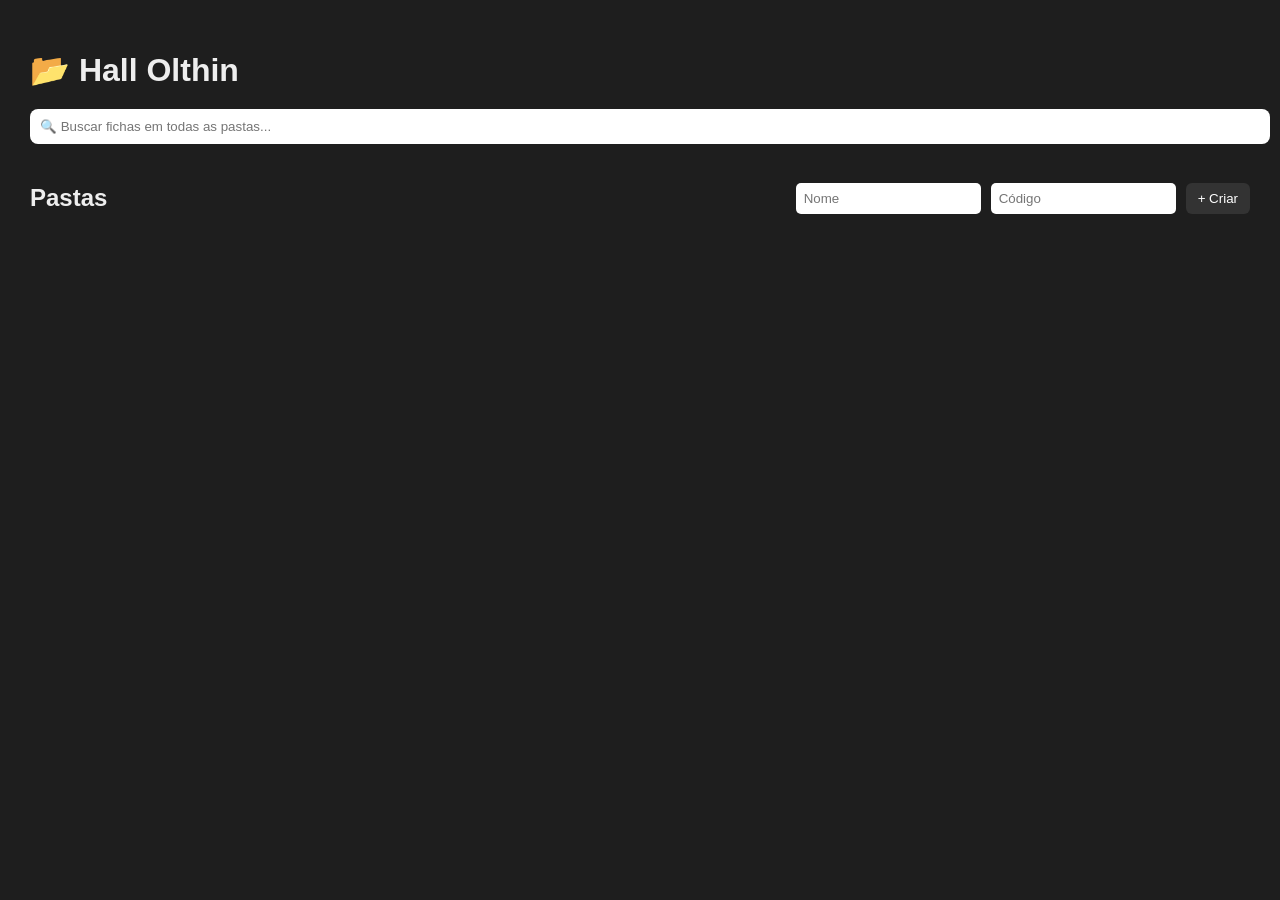
<file: index.html>
<!DOCTYPE html>
<html lang="pt-BR">
<head>
    <meta charset="UTF-8">
    <title>Menu</title>
    <link rel="stylesheet" href="css/menu.css">
</head>

<body>

<div class="menu-container">

    <h1>📂 Hall Olthin</h1>

    <!-- 🔍 BUSCA GLOBAL -->
    <input id="buscaGlobal" placeholder="🔍 Buscar fichas em todas as pastas...">

    <!-- RESULTADO DA BUSCA -->
    <div id="resultadoBusca" class="grid"></div>

    <!-- ==========================
    📁 TELA DE PASTAS
    ========================== -->
    <div id="telaPastas">

        <div class="top-bar">
            <h2>Pastas</h2>

            <div class="form-inline">
                <input id="novaPastaNome" placeholder="Nome">
                <input id="novoCodigo" placeholder="Código">
                <button id="btnCriarPasta">+ Criar</button>
            </div>
        </div>

        <div id="listaPastas" class="grid"></div>

    </div>


    <!-- ==========================
    📂 TELA DE FICHAS
    ========================== -->
    <div id="telaFichas" style="display: none;">

        <div class="top-bar">
            <button id="btnVoltar">⬅</button>
            <h2 id="tituloPasta"></h2>
            <button id="btnNovaFicha">+ Nova Ficha</button>
            <button id="btnEditarPasta">✏️ Editar Pasta</button>
        </div>

        <div id="listaFichas" class="grid"></div>

    </div>

</div>

<!-- MODAL -->
<div id="modalConfirm" class="modal hidden">
    <div class="modal-box">

        <p id="modalTexto">Tem certeza?</p>

        <input id="modalInput" placeholder="Digite algo..." style="display:none; width:100%; margin-top:10px;">

        <div class="modal-botoes">
            <button id="btnCancelar">Cancelar</button>
            <button id="btnConfirmar">Confirmar</button>
        </div>

    </div>
</div>

<script type="module" src="script/menu/menu.js"></script>

</body>
</html>
</file>
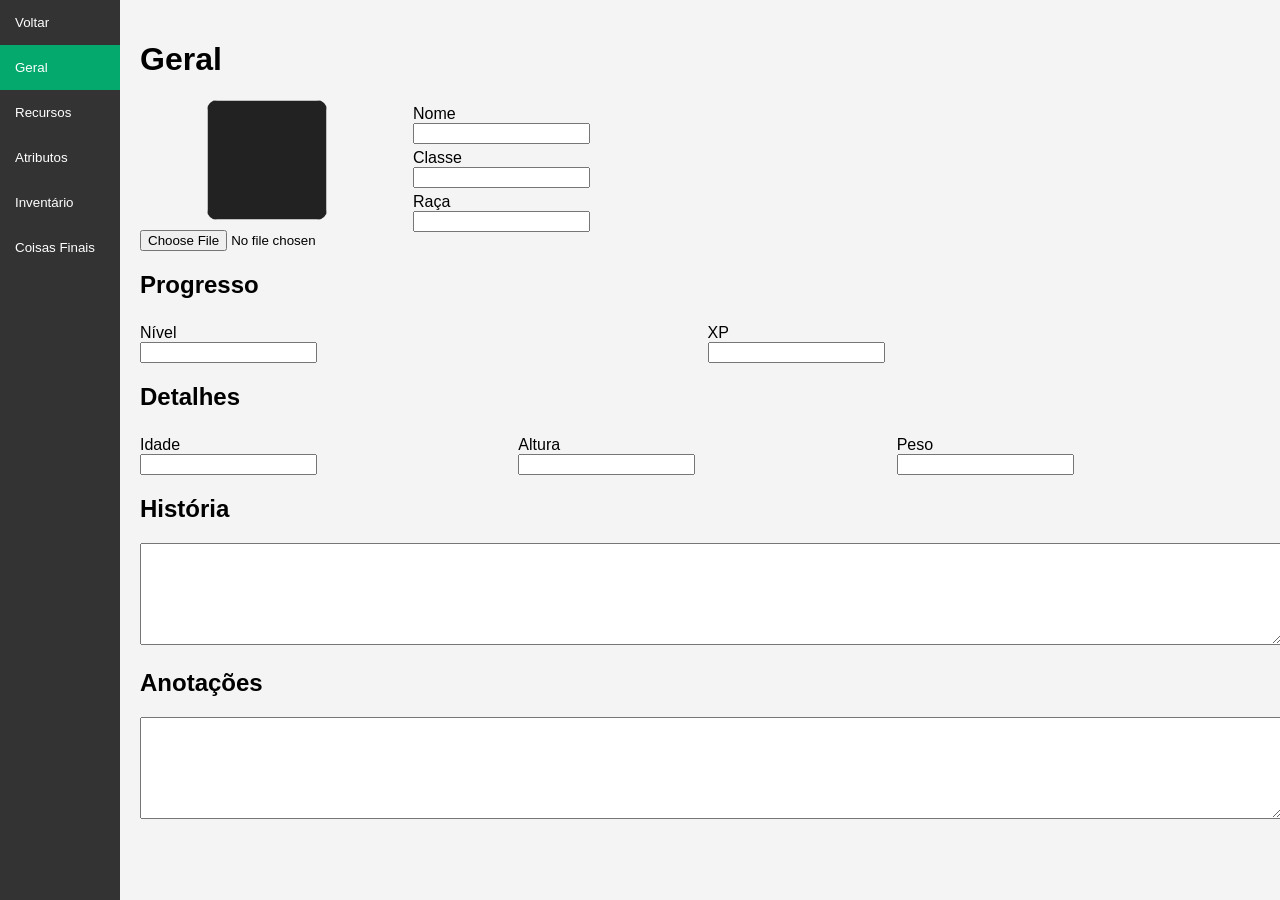
<file: ficha.html>
<!DOCTYPE html>
<html>
<head>
    <meta charset="UTF-8">
    <title>Ficha RPG</title>
    <link rel="stylesheet" href="css/ficha.css">
</head>

<body>

<div class="container">

    <!-- SIDEBAR -->
    <div class="sidebar">
        <button id="btnVoltar">Voltar</button>
        <button class="tablinks" onclick="openTab(event, 'Geral')">Geral</button>
        <button class="tablinks" onclick="openTab(event, 'Recursos')">Recursos</button>
        <button class="tablinks" onclick="openTab(event, 'Atributos')">Atributos</button>
        <button class="tablinks" onclick="openTab(event, 'Inventario')">Inventário</button>
        <button class="tablinks" onclick="openTab(event, 'CoisasF')">Coisas Finais</button>
    </div>

    <!-- CONTEÚDO -->
    <div class="content">

        <!-- GERAL -->
        <div id="Geral" class="tabcontent">

            <h1>Geral</h1>

            <!-- HEADER DO PERSONAGEM -->
            <div class="char-header">

                <div class="char-img">
                    <img id="previewImagem">
                    <input type="file" id="inputImagem">
                </div>

                <div class="char-info">
                    <label>Nome</label>
                    <input type="text" class="save" data-key="nome">

                    <label>Classe</label>
                    <input type="text" class="save" data-key="classe">

                    <label>Raça</label>
                    <input type="text" class="save" data-key="raca">
                </div>

            </div>

            <!-- PROGRESSO -->
            <h2>Progresso</h2>
            <div class="grid-2">

                <div>
                    <label>Nível</label>
                    <input type="number" class="save" data-key="nivel">
                </div>

                <div>
                    <label>XP</label>
                    <input type="number" class="save" data-key="xp">
                </div>

            </div>

            <!-- DETALHES -->
            <h2>Detalhes</h2>
            <div class="grid-3">

                <div>
                    <label>Idade</label>
                    <input type="number" class="save" data-key="idade">
                </div>

                <div>
                    <label>Altura</label>
                    <input type="text" class="save" data-key="altura">
                </div>

                <div>
                    <label>Peso</label>
                    <input type="text" class="save" data-key="peso">
                </div>

            </div>

            <!-- LORE -->
            <h2>História</h2>
            <textarea class="save" data-key="historia"></textarea>

            <!-- EXTRA -->
            <h2>Anotações</h2>
            <textarea class="save" data-key="notas"></textarea>

        </div>

        <!-- RECURSOS -->
        <div id="Recursos" class="tabcontent">
            <h1>Recursos</h1>

            <!-- RECURSOS BÁSICOS -->
            <div class="resources-grid">

                <!-- VIDA -->
                <div class="resource" data-type="vida">

                    <div class="resource-title">Vida</div>

                    <div class="resource-bar">
                        <div class="resource-damage"></div>
                        <div class="resource-fill"></div>

                        <div class="resource-text">
                            <input type="number" class="save resource-atual" data-key="vida.atual" value="10">
                            <span>/</span>
                            <input type="number" class="save resource-max" data-key="vida.max" value="10">
                        </div>
                    </div>

                    <div class="resource-controls">
                        <button class="heal">Cura</button>
                        <button class="damage">Dano</button>
                    </div>
                </div>

                <!-- ARMADURA -->
                <div class="resource" data-type="armadura">

                    <div class="resource-title">Armadura</div>

                    <div class="resource-bar">
                        <div class="resource-damage"></div>
                        <div class="resource-fill"></div>

                        <div class="resource-text">
                            <input type="number" class="save resource-atual" data-key="armadura.atual" value="10">
                            <span>/</span>
                            <input type="number" class="save resource-max" data-key="armadura.max" value="10">
                        </div>
                    </div>

                    <div class="resource-controls">
                        <button class="heal">Cura</button>
                        <button class="damage">Dano</button>
                    </div>
                </div>

                <!-- VONTADE -->
                <div class="resource" data-type="vontade">

                    <div class="resource-title">Vontade</div>

                    <div class="resource-bar">
                        <div class="resource-damage"></div>
                        <div class="resource-fill"></div>

                        <div class="resource-text">
                            <input type="number" class="save resource-atual" data-key="vontade.atual" value="10">
                            <span>/</span>
                            <input type="number" class="save resource-max" data-key="vontade.max" value="10">
                        </div>
                    </div>

                    <div class="resource-controls">
                        <button class="heal">Recuperar</button>
                        <button class="damage">Gastar</button>
                    </div>
                </div>

                <!-- MAGIA -->
                <div class="resource" data-type="magia">

                    <div class="resource-title">Magia</div>

                    <div class="resource-bar">
                        <div class="resource-damage"></div>
                        <div class="resource-fill"></div>

                        <div class="resource-text">
                            <input type="number" class="save resource-atual" data-key="magia.atual" value="10">
                            <span>/</span>
                            <input type="number" class="save resource-max" data-key="magia.max" value="10">
                        </div>
                    </div>

                    <div class="resource-controls">
                        <button class="heal">Recuperar</button>
                        <button class="damage">Gastar</button>
                    </div>
                </div>

            </div>

            <hr>

            <h1>Recursos Especiais</h1>

            <!-- RECURSOS ESPECIAIS -->
            <div class="resources-grid">

                <!-- ENERGIA -->
                <div class="resource" data-type="energia">

                    <div class="resource-title">Energia</div>

                    <div class="resource-bar">
                        <div class="resource-damage"></div>
                        <div class="resource-fill"></div>

                        <div class="resource-text">
                            <input type="number" class="save resource-atual" data-key="energia.atual" value="10">
                            <span>/</span>
                            <input type="number" class="save resource-max" data-key="energia.max" value="10">
                        </div>
                    </div>

                    <div class="resource-controls">
                        <button class="heal">Recuperar</button>
                        <button class="damage">Gastar</button>
                    </div>
                </div>

                <!-- ESPERANÇA -->
                <div class="resource" data-type="esperanca">

                    <div class="resource-title">Esperança</div>

                    <div class="resource-bar">
                        <div class="resource-damage"></div>
                        <div class="resource-fill"></div>

                        <div class="resource-text">
                            <input type="number" class="save resource-atual" data-key="esperanca.atual" value="10">
                            <span>/</span>
                            <input type="number" class="save resource-max" data-key="esperanca.max" value="10">
                        </div>
                    </div>

                    <div class="resource-controls">
                        <button class="heal">Recuperar</button>
                        <button class="damage">Gastar</button>
                    </div>
                </div>

                <!-- DOR -->
                <div class="resource" data-type="dor">

                    <div class="resource-title">Dor</div>

                    <div class="resource-bar">
                        <div class="resource-damage"></div>
                        <div class="resource-fill"></div>

                        <div class="resource-text">
                            <input type="number" class="save resource-atual" data-key="dor.atual" value="10">
                            <span>/</span>
                            <input type="number" class="save resource-max" data-key="dor.max" value="10">
                        </div>
                    </div>

                    <div class="resource-controls">
                        <button class="heal">Recuperar</button>
                        <button class="damage">Gastar</button>
                    </div>
                </div>

                <!-- PASSOS DA MORTE -->
                <div class="resource" data-type="morte">

                    <div class="resource-title">Passos da Morte</div>

                    <div class="resource-bar">
                        <div class="resource-damage"></div>
                        <div class="resource-fill"></div>

                        <div class="resource-text">
                            <input type="number" class="save resource-atual" data-key="morte.atual" value="10">
                            <span>/</span>
                            <input type="number" class="save resource-max" data-key="morte.max" value="10">
                        </div>
                    </div>

                    <div class="resource-controls">
                        <button class="heal">Recuperar</button>
                        <button class="damage">Gastar</button>
                    </div>
                </div>

            </div>

        </div>

        <!-- ATRIBUTOS -->
        <div id="Atributos" class="tabcontent">
            <h1>Atributos</h1>

            <!-- FORÇA -->
            <div class="atributo">
                <div class="atributoHeader">
                    <span class="nome">Força</span>
                    <input type="number" class="save atributo-bruto" data-key="FOR.valor">
                    <span class="modificador">+0</span>
                </div>

                <div class="pericias">
                    <div class="pericia"><span class="nome">Força nas Mãos</span><input type="number" class="save pericia-bruto" data-key="FOR.ForMao"><span class="modificador">+0</span></div>
                    <div class="pericia"><span class="nome">Explosão</span><input type="number" class="save pericia-bruto" data-key="FOR.explosao"><span class="modificador">+0</span></div>
                    <div class="pericia"><span class="nome">Carregar</span><input type="number" class="save pericia-bruto" data-key="FOR.carregar"><span class="modificador">+0</span></div>
                    <div class="pericia"><span class="nome">Brutalidade</span><input type="number" class="save pericia-bruto" data-key="FOR.brutalidade"><span class="modificador">+0</span></div>
                </div>
            </div>

            <!-- DESTREZA -->
            <div class="atributo">
                <div class="atributoHeader">
                    <span class="nome">Destreza</span>
                    <input type="number" class="save atributo-bruto" data-key="DES.valor">
                    <span class="modificador">+0</span>
                </div>

                <div class="pericias">
                    <div class="pericia"><span class="nome">Delicadeza</span><input type="number" class="save pericia-bruto" data-key="DES.delicadeza"><span class="modificador">+0</span></div>
                    <div class="pericia"><span class="nome">Acrobacia</span><input type="number" class="save pericia-bruto" data-key="DES.acrobacia"><span class="modificador">+0</span></div>
                    <div class="pericia"><span class="nome">Reação</span><input type="number" class="save pericia-bruto" data-key="DES.reacao"><span class="modificador">+0</span></div>
                    <div class="pericia"><span class="nome">Rapidez</span><input type="number" class="save pericia-bruto" data-key="DES.rapidez"><span class="modificador">+0</span></div>
                </div>
            </div>

            <!-- COGNIÇÃO -->
            <div class="atributo">
                <div class="atributoHeader">
                    <span class="nome">Cognição</span>
                    <input type="number" class="save atributo-bruto" data-key="COG.valor">
                    <span class="modificador">+0</span>
                </div>

                <div class="pericias">
                    <div class="pericia"><span class="nome">Adestrar</span><input type="number" class="save pericia-bruto" data-key="COG.adestrar"><span class="modificador">+0</span></div>
                    <div class="pericia"><span class="nome">Alquímicos</span><input type="number" class="save pericia-bruto" data-key="COG.alquimicos"><span class="modificador">+0</span></div>
                    <div class="pericia"><span class="nome">Arcanos</span><input type="number" class="save pericia-bruto" data-key="COG.arcanos"><span class="modificador">+0</span></div>
                    <div class="pericia"><span class="nome">Históricos</span><input type="number" class="save pericia-bruto" data-key="COG.historicos"><span class="modificador">+0</span></div>
                    <div class="pericia"><span class="nome">Ofício</span><input type="number" class="save pericia-bruto" data-key="COG.oficio"><span class="modificador">+0</span></div>
                </div>
            </div>

            <!-- SABEDORIA -->
            <div class="atributo">
                <div class="atributoHeader">
                    <span class="nome">Sabedoria</span>
                    <input type="number" class="save atributo-bruto" data-key="SAB.valor">
                    <span class="modificador">+0</span>
                </div>

                <div class="pericias">
                    <div class="pericia"><span class="nome">Intuir</span><input type="number" class="save pericia-bruto" data-key="SAB.intuir"><span class="modificador">+0</span></div>
                    <div class="pericia"><span class="nome">Força Mental</span><input type="number" class="save pericia-bruto" data-key="SAB.ForMen"><span class="modificador">+0</span></div>
                    <div class="pericia"><span class="nome">Sobreviver</span><input type="number" class="save pericia-bruto" data-key="SAB.sobreviver"><span class="modificador">+0</span></div>
                    <div class="pericia"><span class="nome">Fé</span><input type="number" class="save pericia-bruto" data-key="SAB.fe"><span class="modificador">+0</span></div>
                    <div class="pericia"><span class="nome">Sentidos</span><input type="number" class="save pericia-bruto" data-key="SAB.sentidos"><span class="modificador">+0</span></div>
                </div>
            </div>

            <!-- CARISMA -->
            <div class="atributo">
                <div class="atributoHeader">
                    <span class="nome">Carisma</span>
                    <input type="number" class="save atributo-bruto" data-key="CAR.valor">
                    <span class="modificador">+0</span>
                </div>

                <div class="pericias">
                    <div class="pericia"><span class="nome">Persuadir</span><input type="number" class="save pericia-bruto" data-key="CAR.persuadir"><span class="modificador">+0</span></div>
                    <div class="pericia"><span class="nome">Atuar</span><input type="number" class="save pericia-bruto" data-key="CAR.atuar"><span class="modificador">+0</span></div>
                    <div class="pericia"><span class="nome">Adquirir Informações</span><input type="number" class="save pericia-bruto" data-key="CAR.AdqInfo"><span class="modificador">+0</span></div>
                    <div class="pericia"><span class="nome">Intimidar</span><input type="number" class="save pericia-bruto" data-key="CAR.intimidar"><span class="modificador">+0</span></div>
                </div>
            </div>

            <!-- CONSTITUIÇÃO -->
            <div class="atributo">
                <div class="atributoHeader">
                    <span class="nome">Constituição</span>
                    <input type="number" class="save atributo-bruto" data-key="CON.valor">
                    <span class="modificador">+0</span>
                </div>

                <div class="pericias">
                    <div class="pericia"><span class="nome">Resistir a Físico</span><input type="number" class="save pericia-bruto" data-key="CON.ResFis"><span class="modificador">+0</span></div>
                    <div class="pericia"><span class="nome">Resistir a Mágico</span><input type="number" class="save pericia-bruto" data-key="CON.ResMag"><span class="modificador">+0</span></div>
                    <div class="pericia"><span class="nome">Resistir a Morte</span><input type="number" class="save pericia-bruto" data-key="CON.ResMor"><span class="modificador">+0</span></div>
                    <div class="pericia"><span class="nome">Segurar Fôlego</span><input type="number" class="save pericia-bruto" data-key="CON.SegFol"><span class="modificador">+0</span></div>
                </div>
            </div>

        </div>

        <!-- INVENTARIO -->
        <div id="Inventario" class="tabcontent">
            <h1>Inventário</h1>
        </div>

        <!-- DETALHES-->
        <div id="CoisasF" class="tabcontent">
            <h1>Coisa Finais</h1>
            
            <button id="btnBaixarFicha">Exportar ficha Completa</button>
            <input type="file" id="carregarArquivo">
            <button id="btnCarregarFicha">Carregar ficha</button>
            <button id="btnDeletarFicha">🗑️ Deletar Ficha</button>

        </div>

    </div>
</div>

<div id="modalConfirm" class="modal hidden">
    <div class="modal-box">

        <p id="modalTexto">Tem certeza?</p>

        <input id="modalInput" placeholder="Digite algo..." style="display:none; width:100%; margin-top:10px;">

        <div class="modal-botoes">
            <button id="btnCancelar">Cancelar</button>
            <button id="btnConfirmar">Confirmar</button>
        </div>

    </div>
</div>

<div id="modalValor" class="modal hidden">
    <div class="modal-box">

        <p id="modalTitulo">Valor</p>

        <input id="modalValorInput" type="number" placeholder="Digite um valor">

        <div class="modal-botoes">
            <button id="modalCancelar">Cancelar</button>
            <button id="modalConfirmarValor">Confirmar</button>
        </div>

    </div>
</div>

<script src="script/ficha/tabs.js"></script>
<script src="script/ficha/savedata.js"></script>
<script src="script/ficha/recursos.js"></script>
<script src="script/ficha/atributos.js"></script>
<script src="script/ficha/geral.js"></script>
<script type="module" src="script/supabase.js"></script>
<script type="module" src="script/ficha/ficha.js"></script>

</body>
</html>
</file>
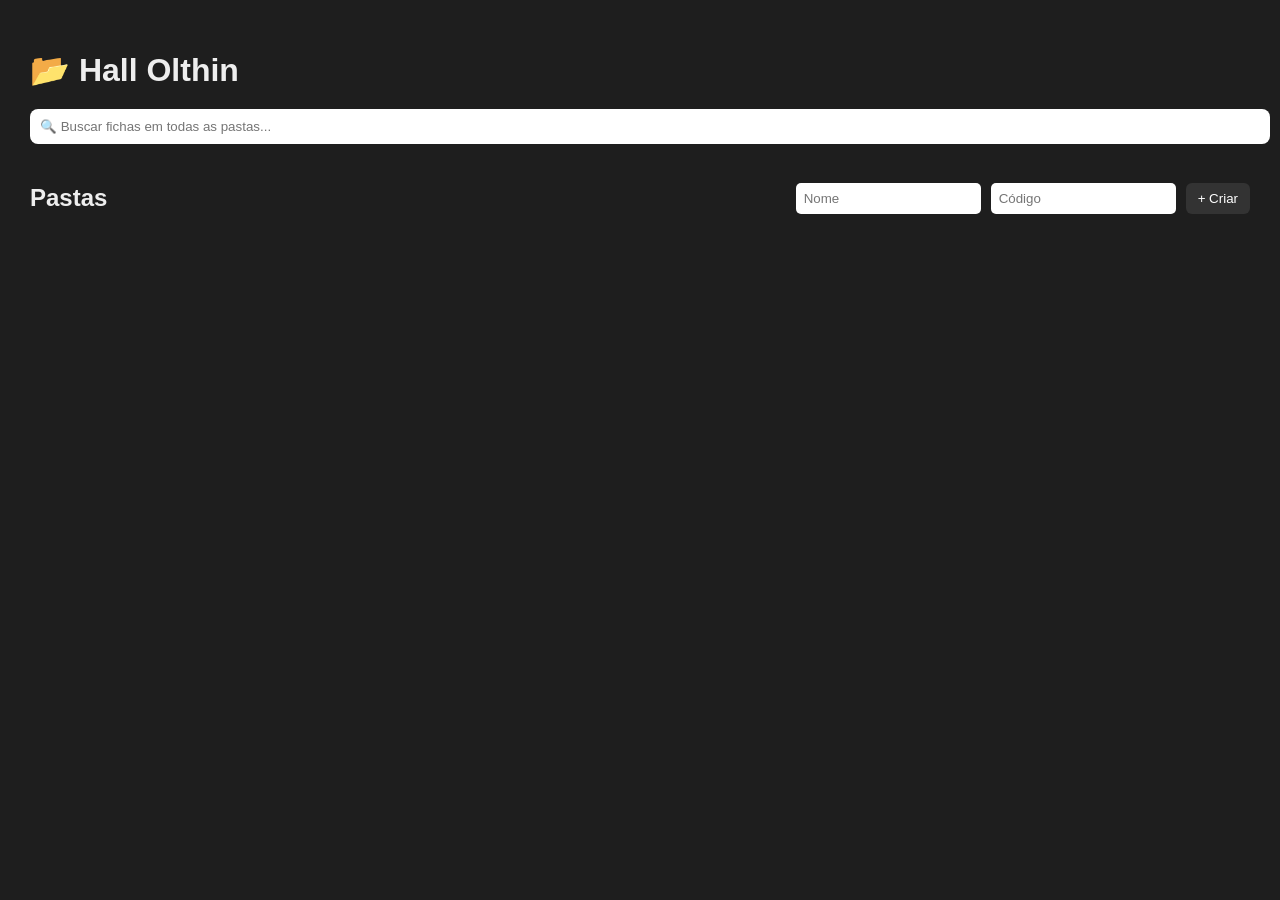
<file: menu.html>
<!DOCTYPE html>
<html lang="pt-BR">
<head>
    <meta charset="UTF-8">
    <title>Menu</title>
    <link rel="stylesheet" href="css/menu.css">
</head>

<body>

<div class="menu-container">

    <h1>📂 Hall Olthin</h1>

    <!-- 🔍 BUSCA GLOBAL -->
    <input id="buscaGlobal" placeholder="🔍 Buscar fichas em todas as pastas...">

    <!-- RESULTADO DA BUSCA -->
    <div id="resultadoBusca" class="grid"></div>

    <!-- ==========================
    📁 TELA DE PASTAS
    ========================== -->
    <div id="telaPastas">

        <div class="top-bar">
            <h2>Pastas</h2>

            <div class="form-inline">
                <input id="novaPastaNome" placeholder="Nome">
                <input id="novoCodigo" placeholder="Código">
                <button id="btnCriarPasta">+ Criar</button>
            </div>
        </div>

        <div id="listaPastas" class="grid"></div>

    </div>


    <!-- ==========================
    📂 TELA DE FICHAS
    ========================== -->
    <div id="telaFichas" style="display: none;">

        <div class="top-bar">
            <button id="btnVoltar">⬅</button>
            <h2 id="tituloPasta"></h2>
            <button id="btnNovaFicha">+ Nova Ficha</button>
            <button id="btnEditarPasta">✏️ Editar Pasta</button>
        </div>

        <div id="listaFichas" class="grid"></div>

    </div>

</div>

<!-- MODAL -->
<div id="modalConfirm" class="modal hidden">
    <div class="modal-box">

        <p id="modalTexto">Tem certeza?</p>

        <input id="modalInput" placeholder="Digite algo..." style="display:none; width:100%; margin-top:10px;">

        <div class="modal-botoes">
            <button id="btnCancelar">Cancelar</button>
            <button id="btnConfirmar">Confirmar</button>
        </div>

    </div>
</div>

<script type="module" src="script/menu.js"></script>

</body>
</html>
</file>
<file: css/menu.css>
body {
    margin: 0;
    font-family: Arial;
    background: #1e1e1e;
    color: #eee;
}

.menu-container {
    padding: 30px;
}

h1 {
    margin-bottom: 20px;
}

/* INPUT BUSCA */
#buscaGlobal, #buscaFicha {
    width: 100%;
    padding: 10px;
    margin-bottom: 20px;
    border-radius: 8px;
    border: none;
    outline: none;
}

/* GRID */
.grid {
    display: grid;
    grid-template-columns: repeat(auto-fill, minmax(220px, 1fr));
    gap: 15px;
}

/* TOP BAR */
.top-bar {
    display: flex;
    align-items: center;
    justify-content: space-between;
    margin-bottom: 20px;
}

/* FORM */
.form-inline {
    display: flex;
    gap: 10px;
}

.form-inline input {
    padding: 8px;
    border-radius: 5px;
    border: none;
}

/* BOTÕES */
button {
    background: #333;
    color: white;
    border: none;
    padding: 8px 12px;
    border-radius: 6px;
    cursor: pointer;
}

button:hover {
    background: #555;
}

/* CARDS */
.card {
    background: #2a2a2a;
    padding: 10px;
    border-radius: 10px;

    display: flex;
    align-items: center;
    gap: 10px;

    cursor: pointer;
    transition: 0.2s;
}

.card:hover {
    background: #3a3a3a;
    transform: translateY(-2px);
}

/* PREVIEW */
.preview {
    width: 50px;
    height: 50px;
    object-fit: cover;
    border-radius: 8px;
}

.card small {
    color: #aaa;
    font-size: 12px;
}

/* MODAL */
.modal {
    position: fixed;
    top: 0;
    left: 0;
    width: 100%;
    height: 100%;

    background: rgba(0, 0, 0, 0.7);

    display: flex;
    align-items: center;
    justify-content: center;
}

.hidden {
    display: none;
}

.modal-box {
    background: #2a2a2a;
    padding: 20px;
    border-radius: 10px;
    width: 300px;
    text-align: center;
}

.modal-botoes {
    display: flex;
    gap: 10px;
    margin-top: 15px;
}

.modal-botoes button {
    flex: 1;
}

#btnConfirmar {
    background: red;
}
</file>
<file: css/ficha.css>
@import url("base.css");
@import url("layout.css");
@import url("components.css");

@import url("ficha/atributos.css");
@import url("ficha/recursos.css");
@import url("ficha/geral.css");
</file>
